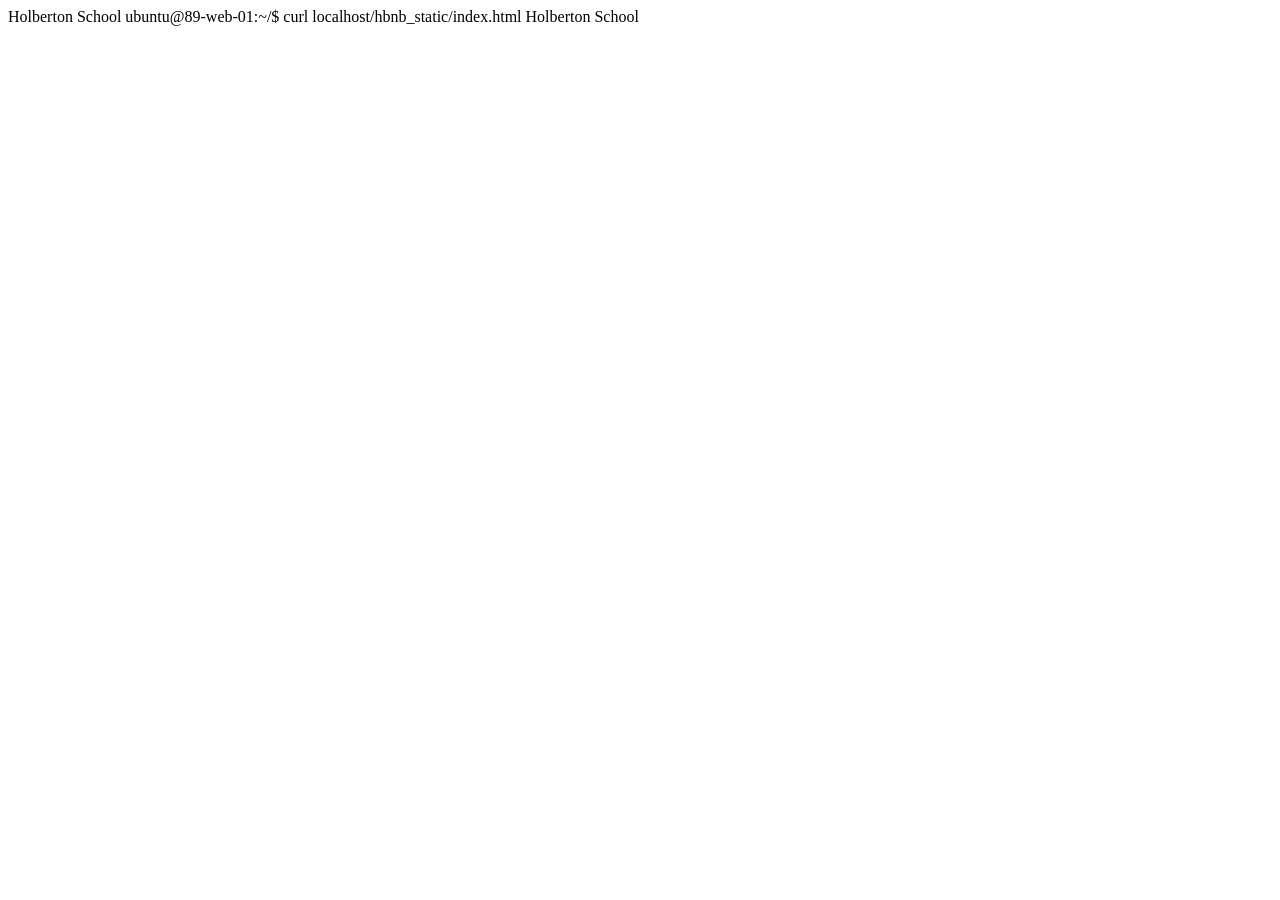
<file: data/web_static/releases/test/index.html>
<html>
  <head>
  </head>
  <body>
    Holberton School
  </body>
</html>
ubuntu@89-web-01:~/$ curl localhost/hbnb_static/index.html
<html>
  <head>
  </head>
  <body>
    Holberton School
  </body>
</html>
</file>
